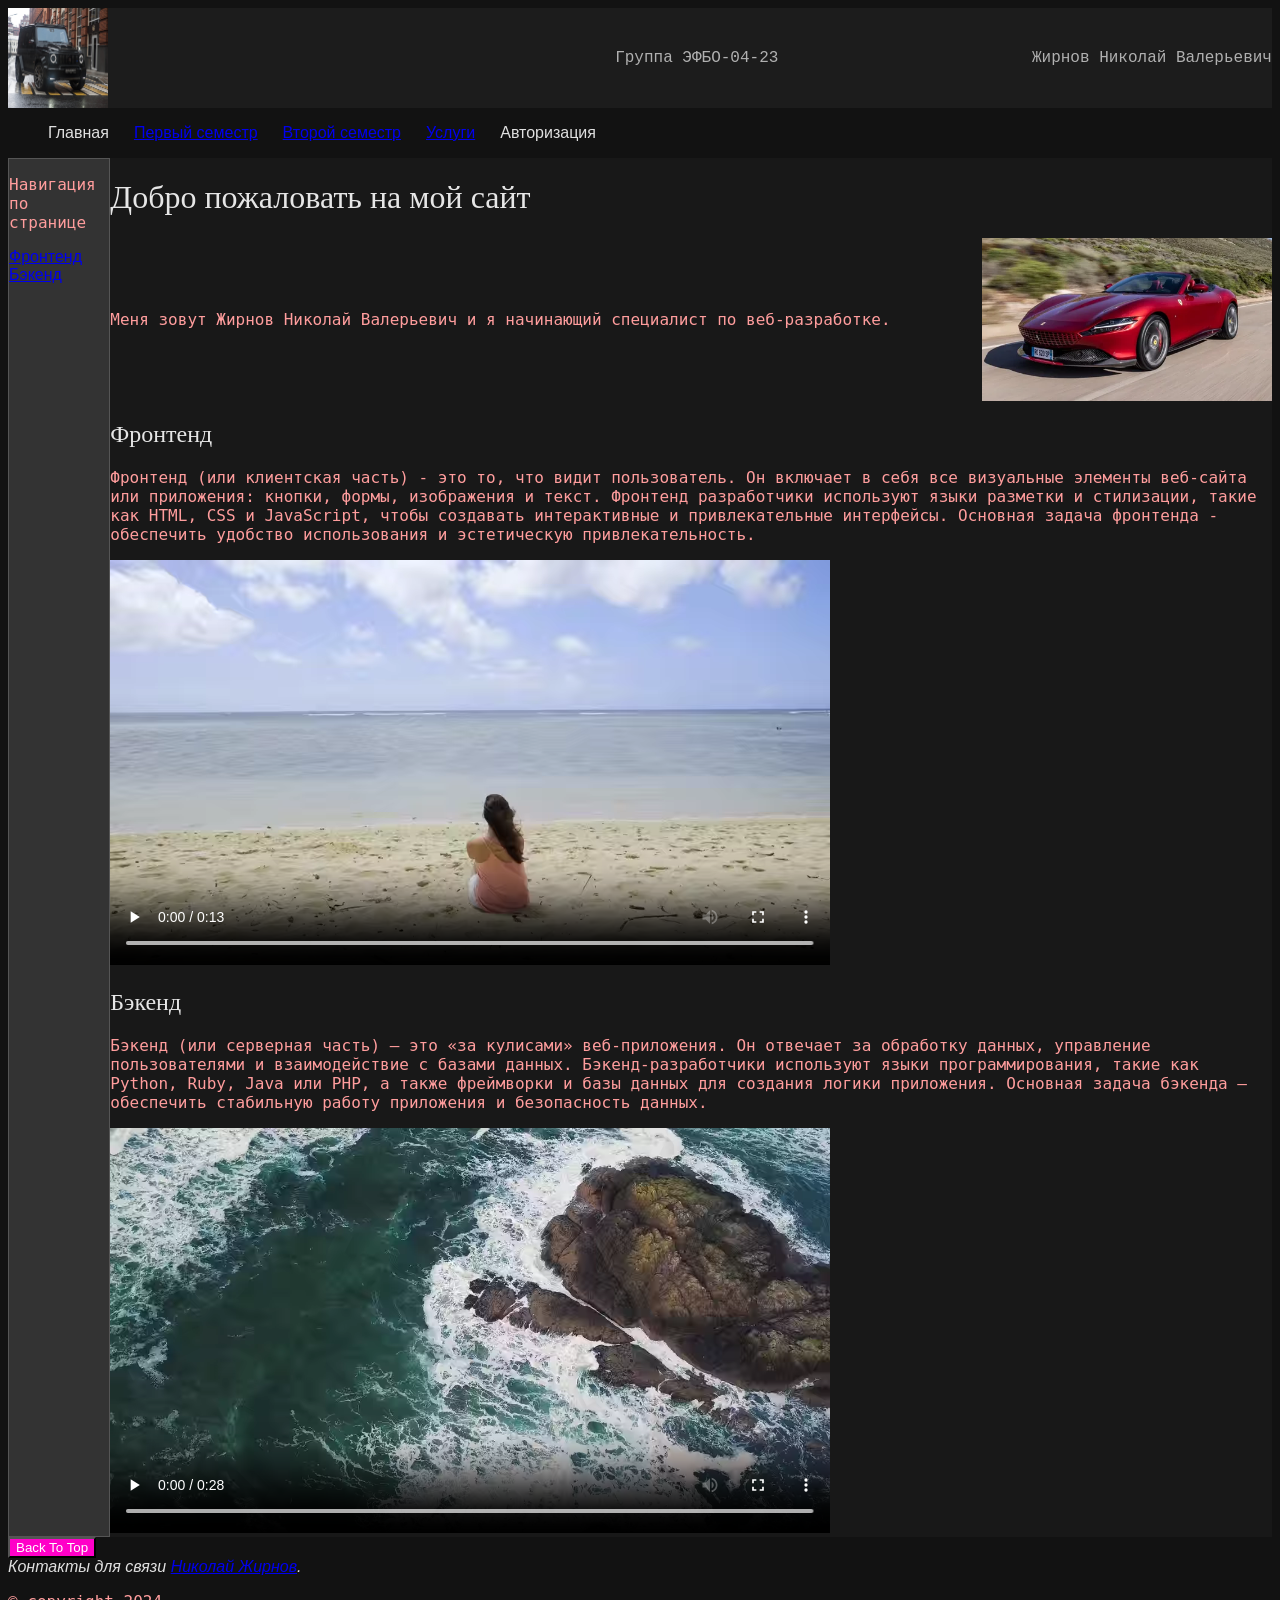
<file: index.html>
<!DOCTYPE html>
<html lang="ru">
<head>
    <meta charset="UTF-8">
    <meta name="viewport" content="width=device-width, initial-scale=1.0">
    <title>Document</title>
    <link rel="icon" href="favicon.ico">
    <link rel = "stylesheet" href="style.css">
</head>
<body>
    <!--шапка страницы-->
    <header>
        <div style="display: flex; justify-content: space-between; align-items: center;">
            <img src="images/gelik.jpeg" alt="logotype" style="height: 100px; width: 100px;">
            <div style="display: flex; flex-direction: column;"></div>
                <p>Группа ЭФБО-04-23</p>
                <p>Жирнов Николай Валерьевич</p>
            </div>
        </div>
    </header>

    <!--навигационный бар-->
    <div>
        <ul style="display: flex; flex-direction: row;align-items: center;justify-content: flex-start; column-gap: 25px; list-style-type: none;">
            <li>Главная</li>
            <li><a href="index.html">Первый семестр</a></li>
            <li><a href="index1.html">Второй семестр</a></li>
            <li><a href="attendance.html">Услуги</a></li>
            <li>Авторизация</li>
        </ul>
    </div>

    <!--боковая панелька с ссылками на элементы этой же страницы-->
    <div style="display: flex;">
        <aside style="padding-right: 10px; width: 25%;">
            <p>Навигация по странице</p>
            <div style="display: flex; flex-flow: column;">
                <a href="#frontend">Фронтенд</a>
                <a href="#backend">Бэкенд</a>
            </div>
        </aside>
        <!--основная часть страницы-->
        <main>
            <h1>Добро пожаловать на мой сайт</h1>
            <div style="display: flex; justify-content: space-between; align-items: center;">
                <p>Меня зовут Жирнов Николай Валерьевич и я начинающий специалист по веб-разработке.</p>
                <img src="images/fera.webp" alt = "Cool porsche 911" style="width: 25%;">
            </div>

                <h2 id="frontend">Фронтенд</h2>
                <p>Фронтенд (или клиентская часть) - это то, что видит пользователь. Он включает в себя все визуальные элементы веб-сайта или приложения: кнопки, формы, изображения и текст. Фронтенд разработчики используют языки разметки и стилизации, такие как HTML, CSS и JavaScript, чтобы создавать интерактивные и привлекательные интерфейсы. Основная задача фронтенда - обеспечить удобство использования и эстетическую привлекательность.</p>
                <video controls width="720"><source src="videos/firstVideo.webm" type="video/webm"></video>
            
                <h2 id="backend">Бэкенд</h2>
                <p>Бэкенд (или серверная часть) — это «за кулисами» веб-приложения. Он отвечает за обработку данных, управление пользователями и взаимодействие с базами данных. Бэкенд-разработчики используют языки программирования, такие как Python, Ruby, Java или PHP, а также фреймворки и базы данных для создания логики приложения. Основная задача бэкенда — обеспечить стабильную работу приложения и безопасность данных.</p>
                <video controls width="720"><source src="videos/secondVideo.webm" type="video/webm"></video>
        </main>
    </div>

    <button class="back-to-top hidden">Back To Top</button>
    <script src="topbutton.js"></script>

    <!--нижний колонтитул страницы-->
    <footer>
        <address> 
            Контакты для связи <a href="nickzhirnoff@gmail.com.com">Николай Жирнов</a>.
        </address>
        <p>© copyright 2024</p>
    </footer>

</body>
</html>
</file>
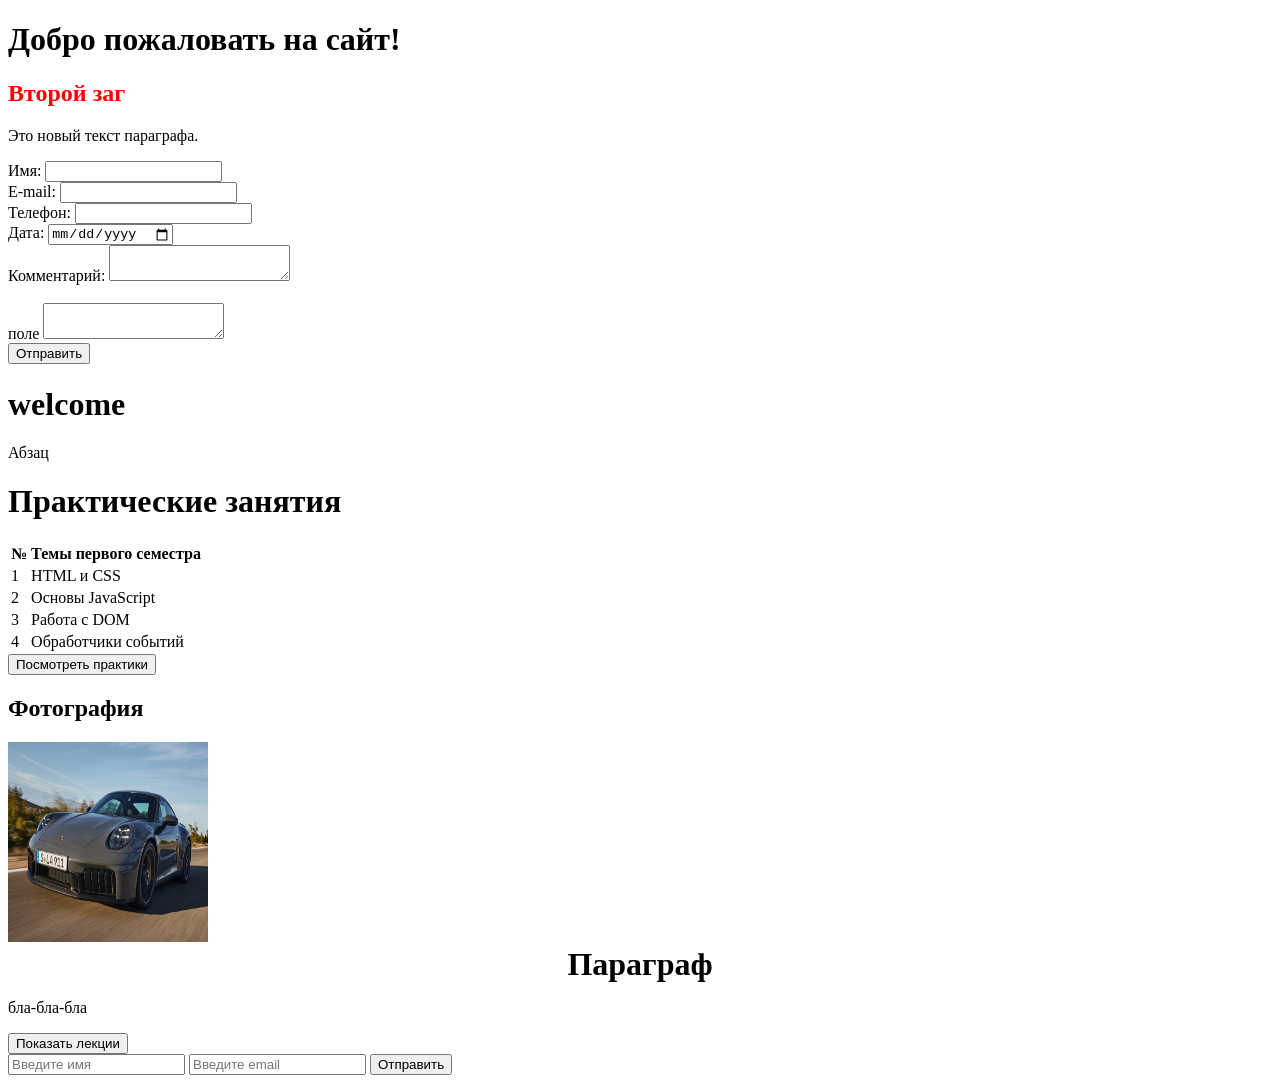
<file: 11Front/index.html>
<!DOCTYPE html>
<html lang="en">
<head>
    <meta charset="UTF-8">
    <title>task</title>
    <script src="sc.js" defer></script>
</head>
<body>
<div class="task11-firshalf">
    <h1>Старый заголовок</h1>
    <h2>Второй заг</h2>
    <p>Это текст первого параграфа.</p>
    <iframe src="https://www.youtube.com/embed/example" width="560" height="315"></iframe>
    <script>
        const h1 = document.querySelector("h1");
        h1.textContent = "Добро пожаловать на cайт!";

        const h2 = document.querySelector("h2");
        h2.style.color = "red";

        const firstParagraph = document.querySelector("p");
        firstParagraph.textContent = "Это новый текст параграфа.";

        const iframe = document.querySelector("iframe");
        iframe.style.display = "none";
    </script>
</div>
<div class="task11-secondhalf">
    <form id="contactForm">
        <label for="name">Имя:</label>
        <input type="text" id="name" name="name" required>
        <br>
        <label for="email">E-mail:</label>
        <input type="email" id="email" name="email" required>
        <br>
        <label for="phone">Телефон:</label>
        <input type="text" id="phone" name="phone">
        <br>
        <label for="date">Дата:</label>
        <input type="date" id="date" name="date">
        <br>
        <label for="comment">Комментарий:</label>
        <textarea id="comment" name="comment" required></textarea>
        <br>
        <br>
        <label for="pole">поле</label>
        <textarea id="pole" name="поле" required></textarea>
        <br>
        <button type="submit">Отправить</button>
    </form>
</div>
<div class="12task">
    <h1 id="welcome">welcome</h1>
    <div class="content">
        <p>Абзац</p>
    </div>
</div>
<div class="13task">
    <h1 id="practice">Практические занятия</h1>

    <table>
        <thead>
        <tr>
            <th>№</th>
            <th>Темы первого семестра</th>
        </tr>
        </thead>
        <tbody>
        <tr><td>1</td><td>HTML и CSS</td></tr>
        <tr><td>2</td><td>Основы JavaScript</td></tr>
        <tr><td>3</td><td>Работа с DOM</td></tr>
        <tr><td>4</td><td>Обработчики событий</td></tr>
        </tbody>
    </table>

    <button id="change">Посмотреть практики</button>

    <h2>Фотография</h2>
    <img id="photo" src="porshe.jpg" alt="Фото" width="200" height="200">
</div>
<div class="14task">
    <h1 id="paragraf" style="position: relative; text-align: center; margin: 0;">Параграф</h1>
    <p id="text">бла-бла-бла</p>
    <button id="showLectures">Показать лекции</button>
    <table id="lecturesTable" style="display: none;">
        <tr><td>Лекция 1</td></tr>
        <tr><td>Лекция 2</td></tr>
        <tr><td>Лекция 3</td></tr>
    </table>
    <form id="form2">
        <input type="text" placeholder="Введите имя" required>
        <input type="email" placeholder="Введите email" required>
        <button type="submit">Отправить</button>
    </form>
    <div id="formMessasge" style="display: none;">Форма отправлена!</div>
</div>
<script src="sc1.js"></script>
</body>
</html>
</file>
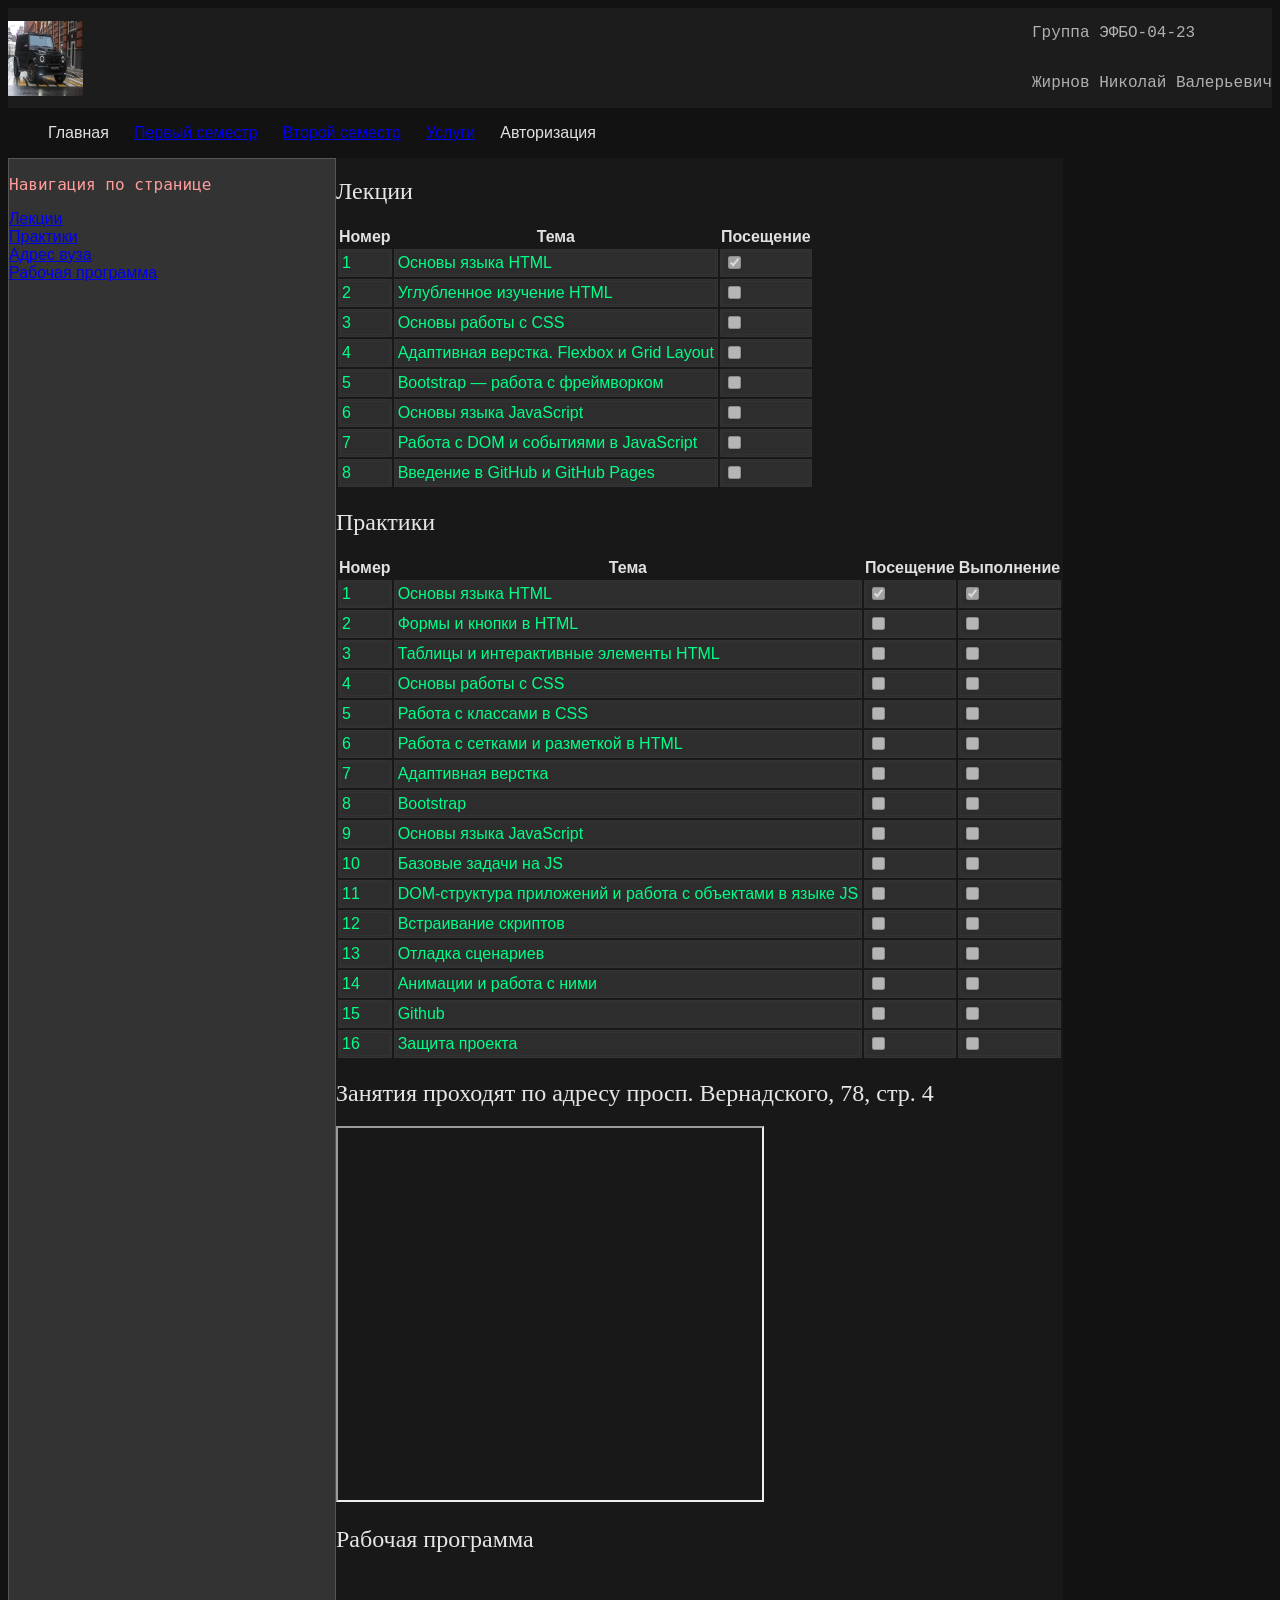
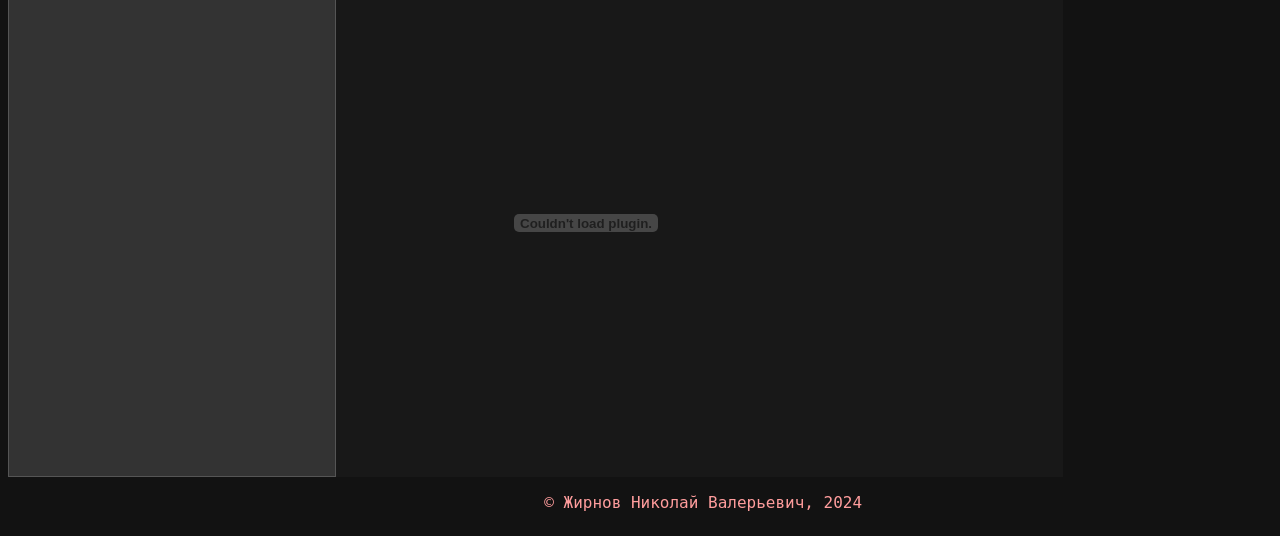
<file: attendance.html>
<!DOCTYPE html>
<html lang="ru">

    <head>
        <!--установка кодировки, фавиконки и адаптива-->
        <meta charset="UTF-8">
        <meta name="viewport" content="width=device-width, initial-scale=1.0">
        <title>Document</title>
        <link rel="shortcut icon" href="favicon.ico" type="image/x-icon">
        <link rel="icon" href="favicon.ico" type="image/x-icon">
        <link rel="stylesheet" href="style.css">
    </head>

    <body>
        <!--шапка страницы-->
        <header>
            <div style="display: flex; justify-content: space-between; align-items: center;">
                <img src="images/gelik.jpeg" alt="logotype" style="height: 75px; width: 75px;">
                <div style="display: flex; flex-direction: column;">
                    <p>Группа ЭФБО-04-23</p>
                    <p>Жирнов Николай Валерьевич</p>
                </div>
            </div>
        </header>

            <!--навигационный бар-->
          <div>
            <ul style="display: flex; flex-direction: row;align-items: center;justify-content: flex-start; column-gap: 25px; list-style-type: none;">
                <li>Главная</li>
                <li><a href="index.html">Первый семестр</a></li>
                <li><a href="index1.html">Второй семестр</a></li>
                <li><a href="attendance.html">Услуги</a></li>
                <li>Авторизация</li>
            </ul>
        </div>

        <!--боковая панелька с ссылками на элементы этой же страницы-->
        <div style="display: flex;">
            <aside style="padding-right: 10px; width: 25%;">
                <p>Навигация по странице</p>
                <div style="display: flex; flex-flow: column;">
                    <a href="#lectures">Лекции</a>
                    <a href="#seminars">Практики</a>
                    <a href="#adress">Адрес вуза</a>
                    <a href="#plan">Рабочая программа</a>
                </div>
            </aside>
            <!--основная часть страницы-->
            <main>
                <h2 id="lectures">Лекции</h2>
                <table>
                    <thead>
                      <tr>
                        <th>Номер</th>
                        <th>Тема</th>
                        <th>Посещение</th>
                      </tr>
                    </thead>
                    <tbody>
                      <tr>
                        <td>1</td>
                        <td>Основы языка HTML</td>
                        <td><input type="checkbox" checked disabled></td>
                      </tr>
                      <tr>
                        <td>2</td>
                        <td>Углубленное изучение HTML</td>
                        <td><input type="checkbox" disabled></td>
                      </tr>
                      <tr>
                        <td>3</td>
                        <td>Основы работы с CSS</td>
                        <td><input type="checkbox" disabled></td>
                      </tr>
                      <tr>
                        <td>4</td>
                        <td>Адаптивная верстка. Flexbox и Grid Layout</td>
                        <td><input type="checkbox" disabled></td>
                      </tr>
                      <tr>
                        <td>5</td>
                        <td>Bootstrap — работа с фреймворком</td>
                        <td><input type="checkbox" disabled></td>
                      </tr>
                      <tr>
                        <td>6</td>
                        <td>Основы языка JavaScript</td>
                        <td><input type="checkbox" disabled></td>
                      </tr>
                      <tr>
                        <td>7</td>
                        <td>Работа с DOM и событиями в JavaScript</td>
                        <td><input type="checkbox" disabled></td>
                      </tr>
                      <tr>
                        <td>8</td>
                        <td>Введение в GitHub и GitHub Pages</td>
                        <td><input type="checkbox" disabled></td>
                      </tr>
                    </tbody>
                  </table>
                  
                <h2 id="seminars">Практики</h2>
                <table>
                    <thead>
                      <tr>
                        <th>Номер</th>
                        <th>Тема</th>
                        <th>Посещение</th>
                        <th>Выполнение</th>
                      </tr>
                    </thead>
                    <tbody>
                      <tr>
                        <td>1</td>
                        <td>Основы языка HTML</td>
                        <td><input type="checkbox" checked disabled></td>
                        <td><input type="checkbox" checked disabled></td>
                      </tr>
                      <tr>
                        <td>2</td>
                        <td>Формы и кнопки в HTML</td>
                        <td><input type="checkbox" disabled></td>
                        <td><input type="checkbox" disabled></td>
                      </tr>
                      <tr>
                        <td>3</td>
                        <td>Таблицы и интерактивные элементы HTML</td>
                        <td><input type="checkbox" disabled></td>
                        <td><input type="checkbox" disabled></td>
                      </tr>
                      <tr>
                        <td>4</td>
                        <td>Основы работы с CSS</td>
                        <td><input type="checkbox" disabled></td>
                        <td><input type="checkbox" disabled></td>
                      </tr>
                      <tr>
                        <td>5</td>
                        <td>Работа с классами в CSS</td>
                        <td><input type="checkbox" disabled></td>
                        <td><input type="checkbox" disabled></td>
                      </tr>
                      <tr>
                        <td>6</td>
                        <td>Работа с сетками и разметкой в HTML</td>
                        <td><input type="checkbox" disabled></td>
                        <td><input type="checkbox" disabled></td>
                      </tr>
                      <tr>
                        <td>7</td>
                        <td>Адаптивная верстка</td>
                        <td><input type="checkbox" disabled></td>
                        <td><input type="checkbox" disabled></td>
                      </tr>
                      <tr>
                        <td>8</td>
                        <td>Bootstrap</td>
                        <td><input type="checkbox" disabled></td>
                        <td><input type="checkbox" disabled></td>
                      </tr>
                      <tr>
                        <td>9</td>
                        <td>Основы языка JavaScript</td>
                        <td><input type="checkbox" disabled></td>
                        <td><input type="checkbox" disabled></td>
                      </tr>
                      <tr>
                        <td>10</td>
                        <td>Базовые задачи на JS</td>
                        <td><input type="checkbox" disabled></td>
                        <td><input type="checkbox" disabled></td>
                      </tr>
                      <tr>
                        <td>11</td>
                        <td>DOM-структура приложений и работа с объектами в языке JS</td>
                        <td><input type="checkbox" disabled></td>
                        <td><input type="checkbox" disabled></td>
                      </tr>
                      <tr>
                        <td>12</td>
                        <td>Встраивание скриптов</td>
                        <td><input type="checkbox" disabled></td>
                        <td><input type="checkbox" disabled></td>
                      </tr>
                      <tr>
                        <td>13</td>
                        <td>Отладка сценариев</td>
                        <td><input type="checkbox" disabled></td>
                        <td><input type="checkbox" disabled></td>
                      </tr>
                      <tr>
                        <td>14</td>
                        <td>Анимации и работа с ними</td>
                        <td><input type="checkbox" disabled></td>
                        <td><input type="checkbox" disabled></td>
                      </tr>
                      <tr>
                        <td>15</td>
                        <td>Github</td>
                        <td><input type="checkbox" disabled></td>
                        <td><input type="checkbox" disabled></td>
                      </tr>
                      <tr>
                        <td>16</td>
                        <td>Защита проекта</td>
                        <td><input type="checkbox" disabled></td>
                        <td><input type="checkbox" disabled></td>
                      </tr>
                    </tbody>
                  </table>
                
                <!--Карта-->
                <h2 id="adress">Занятия проходят по адресу просп. Вернадского, 78, стр. 4</h2>
                <iframe src="https://yandex.ru/map-widget/v1/?um=constructor%3A49d7ddc7bb1c342f68645779e304a2aa5ed47b4d1cc471e65f54201454809b28&amp;source=constructor" width="424" height="372"></iframe>

                <!--Пдфка-->
                <div>
                    <h2 id="plan">Рабочая программа</h2>
                    <object type="application/pdf" data="/pdf/pdfobject.pdf" width="500" height="500"></object>
                </div>
            </main>
        </div>

        <!--нижний колонтитул страницы-->
        <footer>
            <div style="display: flex; justify-content: flex-end;">
                <p style="flex-basis: 90%; text-align: center;">© Жирнов Николай Валерьевич, 2024</p>
            </div>
        </footer>

    </body>
</html>
</file>
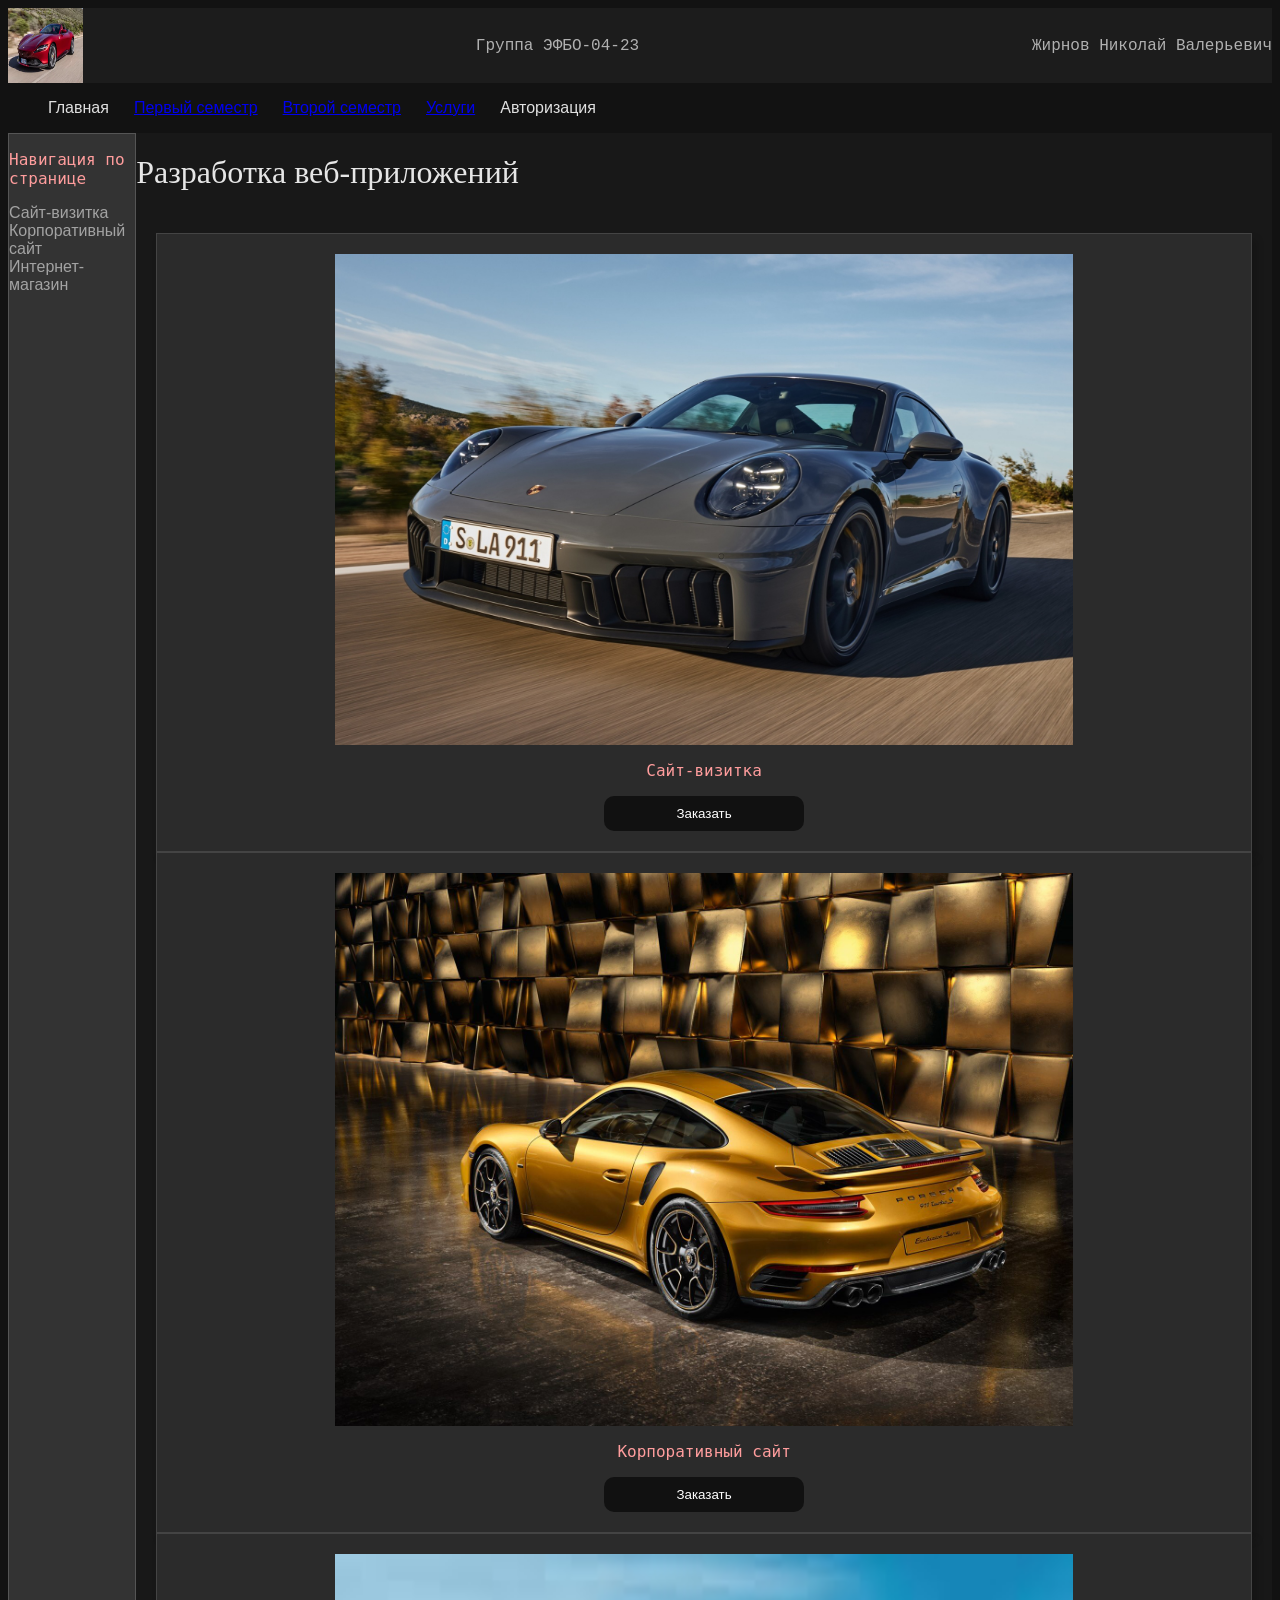
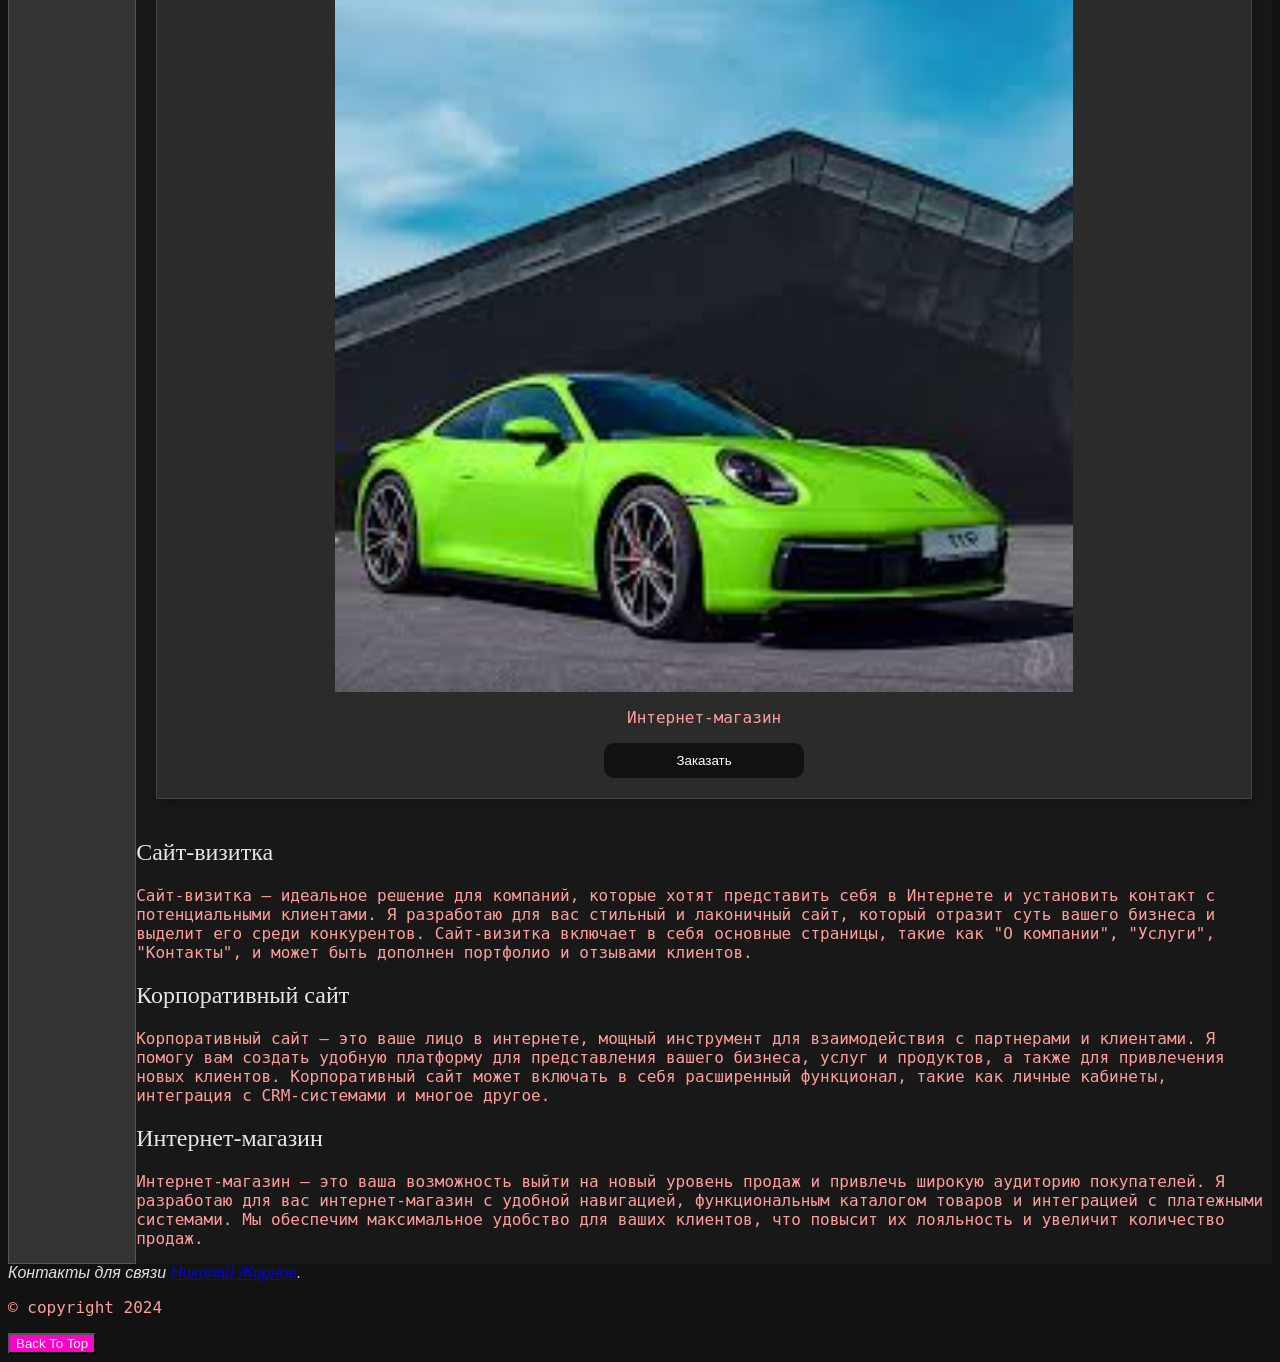
<file: index1.html>
<!DOCTYPE html>
<html lang="ru">
<head>
    <meta charset="UTF-8">
    <meta name="viewport" content="width=device-width, initial-scale=1.0">
    <link rel="icon" href="favicon.ico" type="image/x-ico">
    <link rel = "stylesheet" href="style.css">
    <title>Document</title>
</head>
<body>
    <!--шапка страницы-->
    <header>
        <div id="siteHeader">
            <img src="images/fera.webp" alt="logotype" style="height: 75px; width: 75px;">
            <p>Группа ЭФБО-04-23</p>
            <p>Жирнов Николай Валерьевич</p>
        </div>
    </header>

        <!--навигационный бар-->
        <div>
            <ul style="display: flex; flex-direction: row;align-items: center;justify-content: flex-start; column-gap: 25px; list-style-type: none;">
                <li>Главная</li>
                <li><a href="index.html">Первый семестр</a></li>
                <li><a href="index1.html">Второй семестр</a></li>
                <li><a href="attendance.html">Услуги</a></li>
                <li>Авторизация</li>
            </ul>
        </div>

        <!--панелька с ссылками на элементы этой же страницы-->
        <div style="display: flex;">
            <aside style="padding-right: 10px; width: 30%;">
                <p>Навигация по странице</p>
                <div style="display: flex; flex-flow: column;" id="asideElements">
                    <a href="#landingpage" class="link">Сайт-визитка</a>
                    <a href="#corpwebsite" class="link">Корпоративный сайт</a>
                    <a href="#shop" class="link">Интернет-магазин</a>
                </div>
            </aside>



            <!--основная часть страницы-->
            <main>
                <h1>Разработка веб-приложений</h1>

                <div class="grid-container">

                    <div class="itemCards" style="display: flex; flex-flow: column; justify-content: center; align-items: center;">
                        <img src="images/porsheBlack.jpg" alt="landig page screenshot" style="width: 70%;">
                        <p style="text-align: center;">Сайт-визитка</p>
                        <button id="openModal" class="orderButton">Заказать</button>
                    </div>

                    <div class="itemCards" style="display: flex; flex-flow: column; justify-content: center;align-items: center;">
                        <img src="images/porsheGold.jpeg" alt="corporative website screenshot" style="width: 70%;">
                        <p style="text-align: center;">Корпоративный сайт</p>
                        <button id="openModal1" class="orderButton">Заказать</button>
                    </div>

                    <div class="itemCards" style="display: flex; flex-flow: column; justify-content: center;align-items: center;">
                        <img src="images/porsheGreen.jpeg" alt="Internet shop website screenshot" style="width: 70%;">
                        <p style="text-align: center;">Интернет-магазин</p>
                        <button id="openModal2" class="orderButton">Заказать</button>
                    </div>
                </div>

                
                <h2 id="landingpage">Сайт-визитка</h2>
                <p class="article">Сайт-визитка – идеальное решение для компаний, которые хотят представить себя в Интернете и установить контакт с потенциальными клиентами. Я разработаю для вас стильный и лаконичный сайт, который отразит суть вашего бизнеса и выделит его среди конкурентов. Сайт-визитка включает в себя основные страницы, такие как "О компании", "Услуги", "Контакты", и может быть дополнен портфолио и отзывами клиентов.</p>

                <h2 id="corpwebsite">Корпоративный сайт</h2>
                <p class="article">Корпоративный сайт – это ваше лицо в интернете, мощный инструмент для взаимодействия с партнерами и клиентами. Я помогу вам создать удобную платформу для представления вашего бизнеса, услуг и продуктов, а также для привлечения новых клиентов. Корпоративный сайт может включать в себя расширенный функционал, такие как личные кабинеты, интеграция с CRM-системами и многое другое.</p>

                <h2 id="shop">Интернет-магазин</h2>
                <p class="article">Интернет-магазин – это ваша возможность выйти на новый уровень продаж и привлечь широкую аудиторию покупателей. Я разработаю для вас интернет-магазин с удобной навигацией, функциональным каталогом товаров и интеграцией с платежными системами. Мы обеспечим максимальное удобство для ваших клиентов, что повысит их лояльность и увеличит количество продаж.</p>
                
            </main>
        </div>

                <!--нижний колонтитул страницы-->
                <footer>
                    <address> 
                        Контакты для связи <a href="nickzhirnoff@gmail.com.com">Николай Жирнов</a>.
                    </address>
                    <p>© copyright 2024</p>
                </footer>

        
        <div id="modal">
            <div id = "formBody">
                <div style="display: flex; flex-direction: column; row-gap: 15px; padding-left: 15px;">
                    <div style="display: flex;flex-direction: row;align-items: center; column-gap: 10px;">
                        <h2>Форма обратной связи</h2>
                        <p class = "close">Закрыть</p>
                    </div>

                    <p id="selectedService"></p>

                    <form id="contactForm" action="thanks.html" method="get" style="display: flex; flex-direction: column; row-gap: 6px;">
                        <!-- Поле для ввода имени -->
                        <div style="display: flex;flex-direction: row;align-items: flex-end;justify-content: flex-start;">
                            <label for="name">Имя:</label>
                            <input type="text" id="name" name="name" class="formLabel" required>
                        </div>

                        <!-- Поле для ввода электронной почты -->
                        <div style="display: flex;flex-direction: row;align-items: flex-end;justify-content: flex-start;">
                            <label for="email">Электронная почта:</label>
                            <input type="email" id="email" name="email" class="formLabel" required>
                        </div>

                        <!-- Поле для ввода телефона -->
                        <div style="display: flex;flex-direction: row;align-items: flex-end;justify-content: flex-start;">
                            <label for="phone">телефон:</label>
                            <input type="tel" id="phone" name="phone" class="formLabel" required>          
                        </div>

                         <!-- Поле для указания страны -->
                        <div>
                            <label for="country">страна:</label>
                            <select id="country" name="country" required>
                                <option value="">-----</option>
                                <option value="ru">Россия</option>
                                <option value="kz">Казахстан</option>
                            </select>
                        </div>
                        
                         <!-- Поле для ввода даты -->
                        <div style="display: flex;flex-direction: row;align-items: flex-end;justify-content: flex-start;">
                             <label for="date">Дата:</label>
                             <input type="date" id="date" required>
                        </div>

                        <!-- Многострочное текстовое поле для комментариев -->
                        <div style="display: flex;flex-direction: row;align-items: flex-end;justify-content: flex-start;">
                            <label for="comments">Комментарии:</label>
                            <textarea id="comments" name="comments" class="formLabel"></textarea>
                        </div>

                         <!-- Согласие со всем -->
                          <div>
                            <input type="checkbox" id="chkbox" name="chkbox" required>
                            <label for="chkbox">я согласен на обработку моих персональных данных</label>
                          </div>


                        <!-- Кнопка отправки формы -->
                        <button type="submit" class="orderButton">Отправить</button>
                    </form>
                </div>
            </div>
        </div>

        <button class="back-to-top hidden">Back To Top</button>
        <script src="topbutton.js"></script>

    <script src="script.js"></script> <!-- Подключаем JavaScript -->


    </body>
</html>
</file>
<file: style.css>
/* Основные стили для дизайна */

body {
    background-color: #121212; /* Темный фон */
    color: #e0e0e0; /* Светлый текст */
    font-family: Arial, sans-serif;
}

#modal {
    display: none;
    position: fixed;
    z-index: 1;
    left: 0;
    top: 0;
    width: 100%;
    height: 100%;
    overflow: auto;
    background-color: rgba(0, 0, 0, 0.85); /* Темный полупрозрачный фон */
}

#modal-content {
    background-color: #333; /* Темный фон модального окна */
    color: #f5f5f5;
    margin: 15% auto;
    padding: 20px;
    border: 1px solid #555; /* Темная граница */
    width: 80%;
    border-radius: 10px; /* Скругленные углы */
}

.close {
    color: #ccc; /* Светлый цвет для кнопки закрытия */
    float: right;
    font-size: 28px;
    font-weight: bold;
}

.close:hover,
.close:focus {
    color: #ff6b6b; /* Цвет при наведении */
    cursor: pointer;
}

h1, h2 {
    font-family: Impact, fantasy;
    color: #e6e6e6;
}

h1 {
    font-weight: 500;
}

h2 {
    font-weight: 300;
}

p {
    font-family: DejaVu Sans Mono, monospace;
    color: #ff9d9d;
}

header {
    background-color: #1c1c1c; /* Темный фон для шапки */
}

header p {
    font-family: Courier New, monospace;
    color: #b0b0b0;
}

td {
    background-color: #2d2d2d; /* Темный фон для ячеек */
    color: #00ff87;
    border: 3px double #333;
}

#formBody {
    background-color: #242424;
    color: #e0e0e0;
    border-radius: 15px;
    display: flex;
    position: absolute;
    margin: -100px 0 0 -200px;
    top: 50%;
    left: 50%;
    height: 500px;
    width: 500px;
}

#siteHeader {
    display: flex;
    justify-content: space-between;
    align-items: center;
    background-color: #1c1c1c;
    color: #bdbdbd;
}

#navBar {
    background-color: #333;
    box-shadow: 0px 4px 8px 0px rgba(0, 0, 0, 0.3);
}

aside {
    background-color: #333;
    color: #f0f0f0;
    border: 1px solid #555;
}

.link {
    color: #a3a3a3;
    text-decoration: none;
}

.link:hover {
    color: #ff6b6b;
}

.link:active {
    color: #00ffd5;
}

.back-to-top {
    background-color: #ff00c8;
    color: #fff;
}

main {
    background-color: #181818;
}

.itemCards {
    background-color: #2b2b2b;
    color: #e0e0e0;
    border: 1px solid #444;
    padding: 20px;
    box-shadow: 4px 7px 8px rgba(0, 0, 0, 0.2);
}

.itemCards:hover {
    background-color: #333;
}

.orderButton {
    background: #111;
    color: #fff;
    border-radius: 10px;
    width: 200px;
    height: 35px;
    border: none;
}

.orderButton:hover:before {
    opacity: 1;
}

.grid-container {
    gap: 10px;
    padding: 20px;
}

.formLabel {
    font-family: 'Roboto', sans-serif;
    color: #e0e0e0;
}

@media (min-width: 320px) and (max-width: 800px) {
    aside {
        display: none;
    }

    #navul {
        column-gap: 0;
    }

    .grid-container {
        display: block;
    }

    img {
        max-width: 100%;
    }

    #navBar {
        background-color: #1a1a1a;
    }
}
</file>
